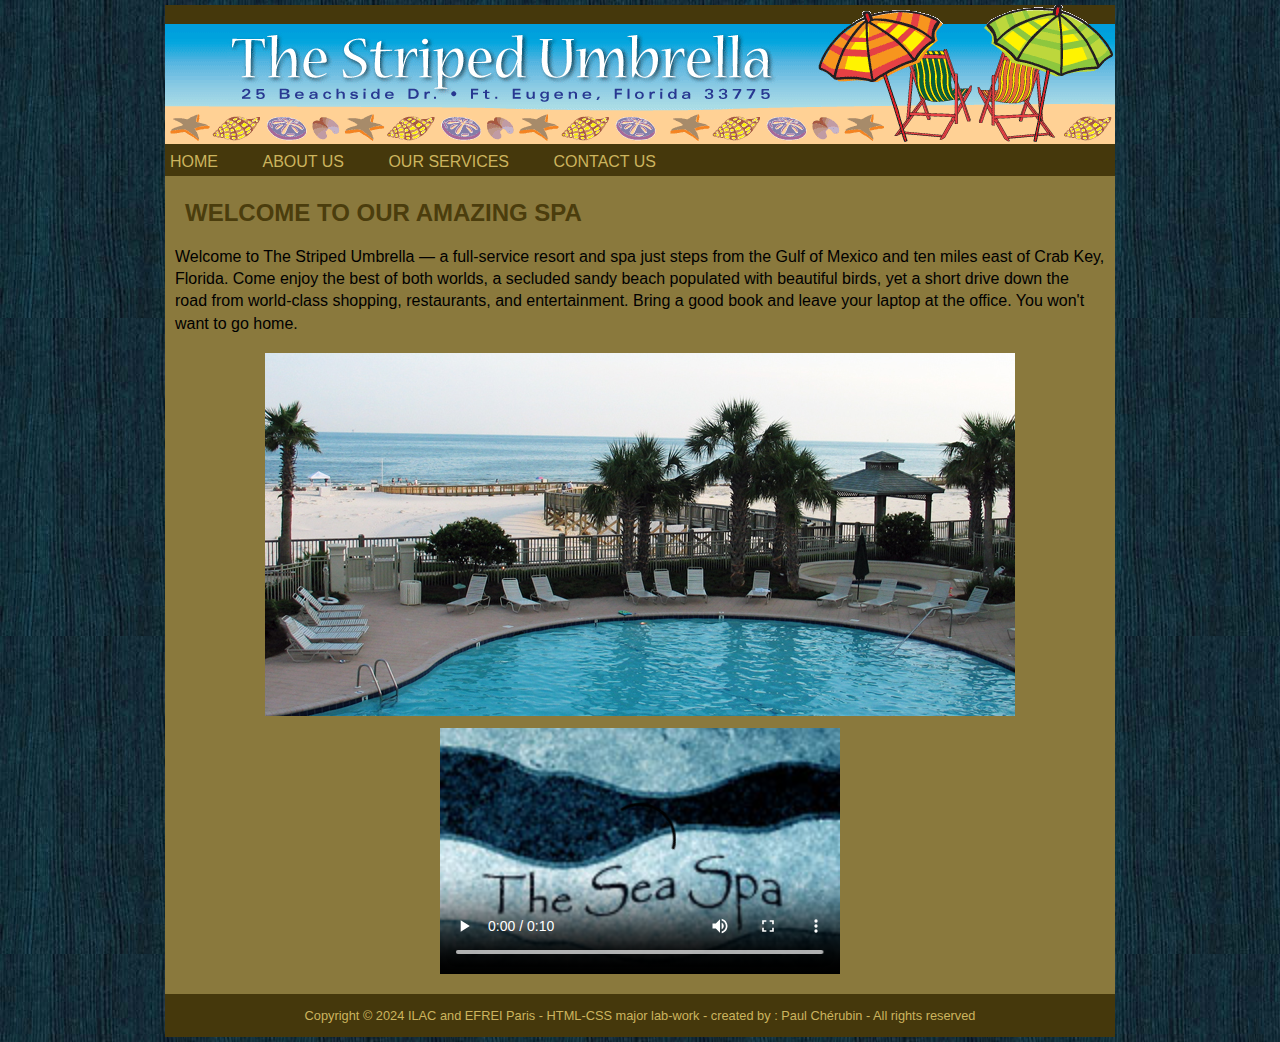
<file: css-lab-work/index.html>
<!DOCTYPE html>
<html lang="en">
<head>
    <meta charset="UTF-8">
    <meta name="viewport" content="width=device-width, initial-scale=1.0">
    <link rel="stylesheet" href="css/style.css">
    <title>Home</title>
</head>
<body>
    <div class="container">
        <header>
            <nav id="main-nav">
                <img src="assets/images/su_banner.gif" alt="The Striped Umbrella">
                <nav>
                    <ul>
                        <li><a href="index.html">Home</a></li>
                        <li><a href="about.html">About US</a></li>
                        <li><a href="service.html">Our Services</a></li>
                        <li><a href="contact.html">Contact Us</a></li>
                    </ul>
                </nav>
            </nav>
        </header>
        <main class="content">
            <h2>Welcome To Our Amazing Spa</h2>
            <p>
                Welcome to The Striped Umbrella — a full-service resort and spa just steps from the Gulf of Mexico and ten miles east
                of Crab Key, Florida. Come enjoy the best of both worlds, a secluded sandy beach populated with beautiful birds, yet a
                short drive down the road from world-class shopping, restaurants, and entertainment. Bring a good book and leave your
                laptop at the office. You won't want to go home.
            </p>
            <img src="assets/images/pool.jpg" alt="Spa" class= "img-center">
            <video controls poster="assets/images/sea_spa_logo.jpg" style="width: 400px;">
                <source src="assets/media/w3schooldemo.mp4" type="video/mp4">
                <source src="assets/media/w3schooldemo.avi" type="video/avi">
                <source src="assets/media/w3schooldemo.mkv" type="video/mkv">
                Your browser does not support the video tag.
            </video>
        </main>
        <footer>
            <p>Copyright &copy; 2024 ILAC and EFREI Paris - HTML-CSS major lab-work - created by : Paul Chérubin - All rights reserved</p>
        </footer>
    </div>
</body>
</html>
</file>
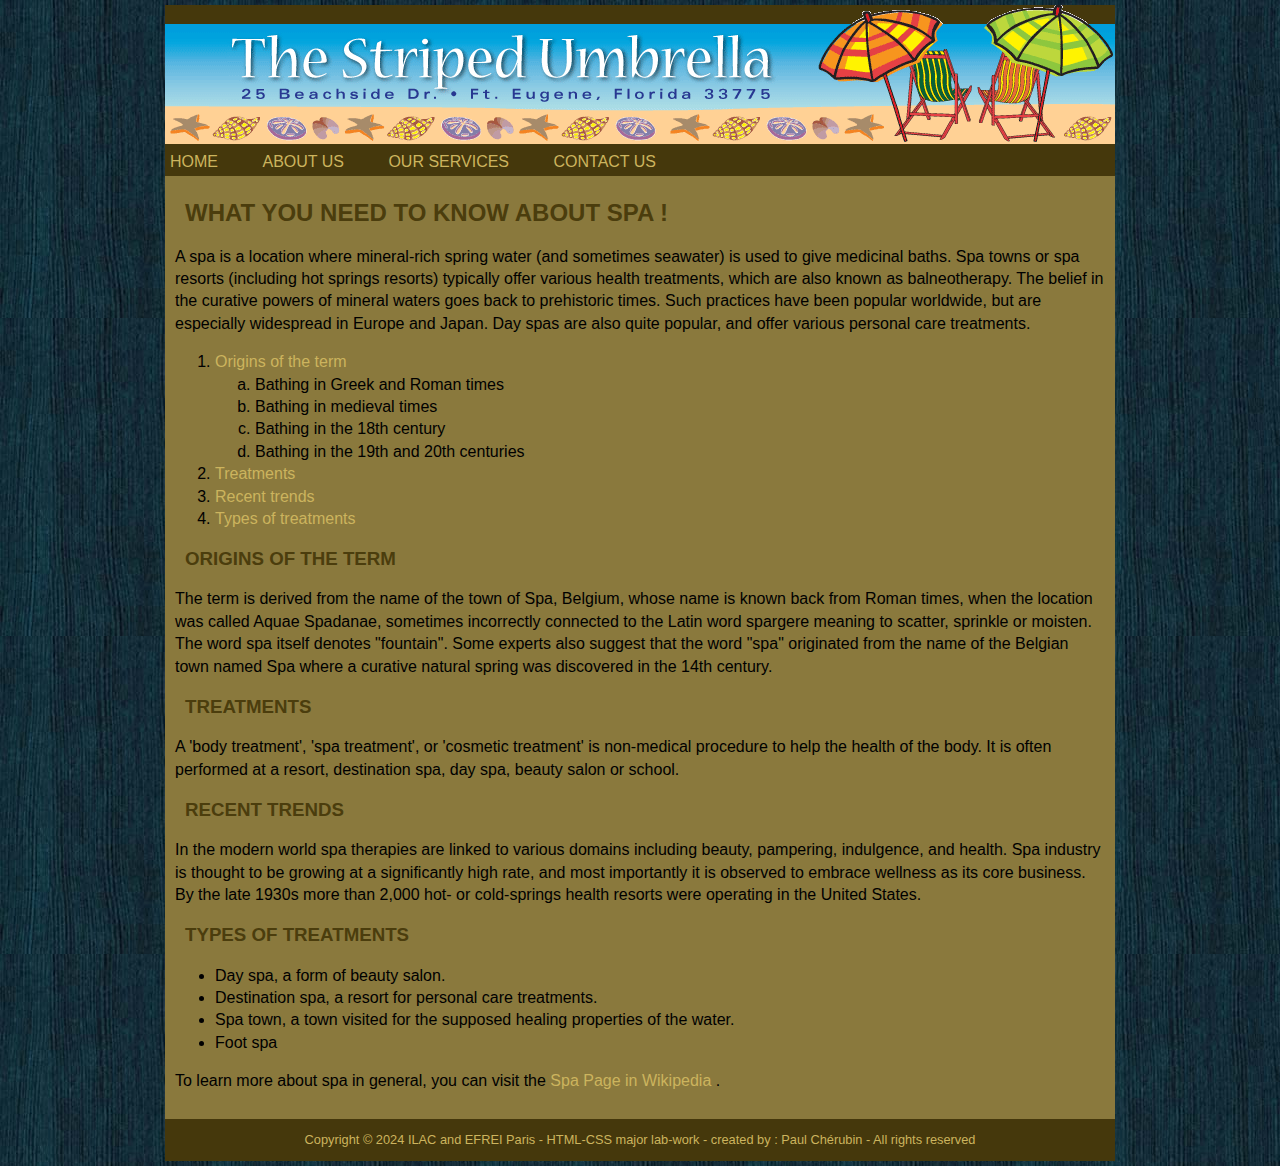
<file: css-lab-work/about.html>
<!DOCTYPE html>
<html lang="en">
<head>
    <meta charset="UTF-8">
    <meta name="viewport" content="width=device-width, initial-scale=1.0">
    <link rel="stylesheet" href="css/style.css">
    <title>About Us</title>
</head>
<body>
    <div class="container">
        <header>
            <nav id="main-nav">
                <img src="assets/images/su_banner.gif" alt="The Striped Umbrella">
                <nav>
                    <ul>
                        <li><a href="index.html">Home</a></li>
                        <li><a href="about.html">About US</a></li>
                        <li><a href="service.html">Our Services</a></li>
                        <li><a href="contact.html">Contact Us</a></li>
                    </ul>
                </nav>
            </nav>
        </header>
        <main class="content">
            <h2>What you need to know about spa !</h2>
            <p>
                A spa is a location where mineral-rich spring water (and sometimes seawater) is used to give medicinal baths. Spa towns
                or spa resorts (including hot springs resorts) typically offer various health treatments, which are also known as
                balneotherapy. The belief in the curative powers of mineral waters goes back to prehistoric times. Such practices have
                been popular worldwide, but are especially widespread in Europe and Japan. Day spas are also quite popular, and offer
                various personal care treatments.
            </p>
            <ol>
                <li>
                    <a href="#Origins">Origins of the term</a>
                    <ol type="a">
                        <li>Bathing in Greek and Roman times</li>
                        <li>Bathing in medieval times</li>
                        <li>Bathing in the 18th century</li>
                        <li>Bathing in the 19th and 20th centuries</li>
                    </ol>
                </li>
                <li><a href="#Treatments">Treatments</a></li>
                <li><a href="#Recent">Recent trends</a></li>
                <li><a href="#Types">Types of treatments</a></li>
            </ol>
            <h3 id="Origins">Origins of the term</h3>
            <p>
                The term is derived from the name of the town of Spa, Belgium, whose name is known back from Roman times, when
                the location was called Aquae Spadanae, sometimes incorrectly connected to the Latin word spargere meaning to
                scatter, sprinkle or moisten. The word spa itself denotes "fountain". Some experts also suggest that the word "spa"
                originated from the name of the Belgian town named Spa where a curative natural spring was discovered in the 14th
                century.
            </p>
            <h3 id="Treatments">Treatments</h3>
            <p>
                A 'body treatment', 'spa treatment', or 'cosmetic treatment' is non-medical procedure to help the health of the body. It
                is often performed at a resort, destination spa, day spa, beauty salon or school.
            </p>
            <h3 id="Recent">Recent trends</h3>
            <p>
                In the modern world spa therapies are linked to various domains including beauty, pampering, indulgence, and health.
                Spa industry is thought to be growing at a significantly high rate, and most importantly it is observed to embrace
                wellness as its core business. By the late 1930s more than 2,000 hot- or cold-springs health resorts were operating in the
                United States.
            </p>
            <h3 id="Types">Types of treatments</h3>
            <ul>
                <li>Day spa, a form of beauty salon.</li>
                <li>Destination spa, a resort for personal care treatments.</li>
                <li>Spa town, a town visited for the supposed healing properties of the water.</li>
                <li>Foot spa</li>
            </ul>
            <p>To learn more about spa in general, you can visit the <a href="https://en.wikipedia.org/wiki/Spa" target="_blank">Spa Page in Wikipedia</a> .</p>
        </main>
        <footer>
            <p>Copyright &copy; 2024 ILAC and EFREI Paris - HTML-CSS major lab-work - created by : Paul Chérubin - All rights reserved</p>
        </footer>
    </div>
</body>
</html>
</file>
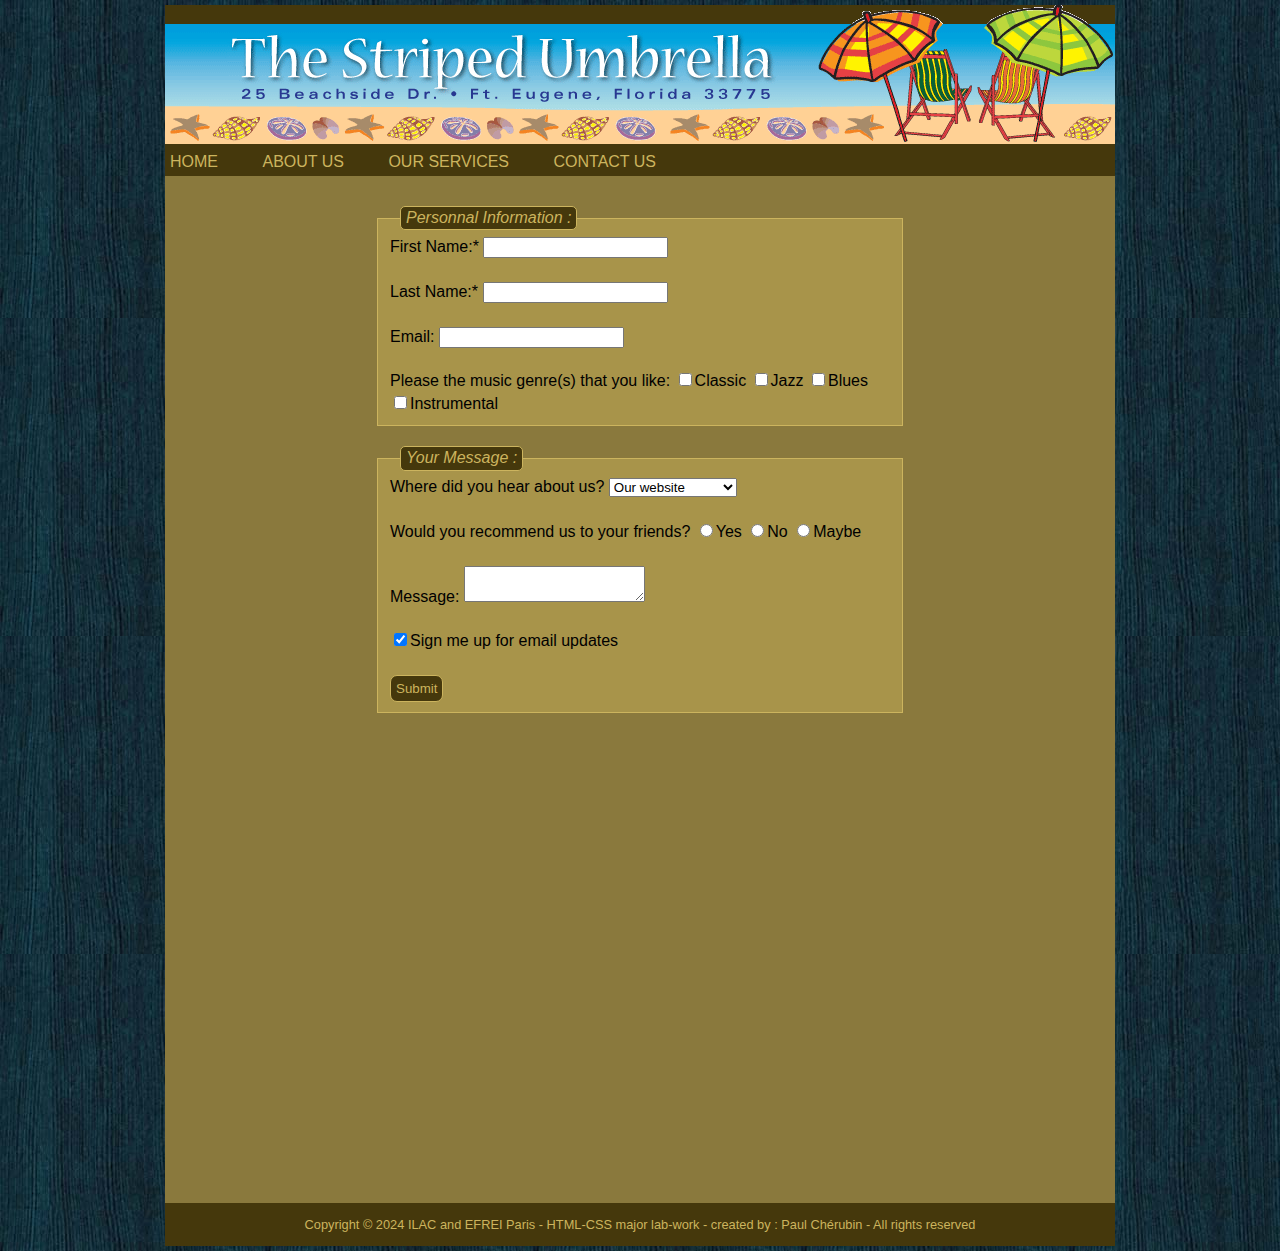
<file: css-lab-work/contact.html>
<!DOCTYPE html>
<html lang="en">
<head>
    <meta charset="UTF-8">
    <meta name="viewport" content="width=device-width, initial-scale=1.0">
    <link rel="stylesheet" href="css/style.css">
    <title>Contact Us</title>
</head>
<body>
    <div class="container">
        <header>
            <nav id="main-nav">
                <img src="assets/images/su_banner.gif" alt="The Striped Umbrella">
                <nav>
                    <ul>
                        <li><a href="index.html">Home</a></li>
                        <li><a href="about.html">About US</a></li>
                        <li><a href="service.html">Our Services</a></li>
                        <li><a href="contact.html">Contact Us</a></li>
                    </ul>
                </nav>
            </nav>
        </header>
        <main class="content">
            <form>
                <fieldset>
                    <legend>Personnal Information :</legend>
                    <label for="name">First Name:*</label>
                    <input type="text" id="name" name="name" required maxlength="25">
                    <br><br>
                    <label for="lastname">Last Name:*</label>
                    <input type="text" id="lastname" name="lastname" required maxlength="25">
                    <br><br>
                    <label for="email">Email:</label>
                    <input type="email" id="email" name="email" maxlength="35">
                    <br><br>
                    <label>Please the music genre(s) that you like:</label>
                    <label for="classic">
                        <input type="checkbox" id="classic" name="classic">Classic
                    </label>
                    <label for="jazz">
                        <input type="checkbox" id="jazz" name="jazz">Jazz
                    </label>
                    <label for="blues">
                        <input type="checkbox" id="blues" name="blues">Blues
                    </label>
                    <label for="instrumental">
                        <input type="checkbox" id="instrumental" name="instrumental">Instrumental
                    </label>
                </fieldset>
                <fieldset>
                    <legend>Your Message :</legend>
                    <label for="where">Where did you hear about us?</label>
                    <select id="where" name="where">
                        <option value="website">Our website</option>
                        <option value="friend">Friends</option>
                        <option value="advertisement">TV Advertisement</option>
                        <option value="other">Other</option>
                    </select>
                    <br><br>
                    <label>Would you recommend us to your friends?</label>
                        <input type="radio" name="recommendation" value="yes">Yes
                        <input type="radio" name="recommendation" value="no">No
                        <input type="radio" name="recommendation" value="maybe">Maybe
                    <br><br>
                    <label for="message">Message:</label>
                    <textarea id="message" name="message"></textarea>
                    <br><br>
                    <label for="updates">
                        <input type="checkbox" id="updates" name="updates" checked>Sign me up for email updates
                    </label>
                    <br><br>
                    <button type="submit">Submit</button>
                </fieldset>
            </form>
            <iframe src="https://www.google.com/maps/embed?pb=!1m18!1m12!1m3!1d2885.8659961202934!2d-79.3897605!3d43.6717567!2m3!1f0!2f0!3f0!3m2!1i1024!2i768!4f13.1!3m3!1m2!1s0x882b2e0b64e1140d%3A0xd11156503e310196!2sSpa%20at%20Four%20Seasons%20Toronto!5e0!3m2!1sfr!2sca!4v1727057265915!5m2!1sfr!2sca" width="600" height="450" style="border:0;" allowfullscreen="" loading="lazy" referrerpolicy="no-referrer-when-downgrade"></iframe>
        </main>
        <footer>
            <p>Copyright &copy; 2024 ILAC and EFREI Paris - HTML-CSS major lab-work - created by : Paul Chérubin - All rights reserved</p>
        </footer>
    </div>
</body>
</html>
</file>
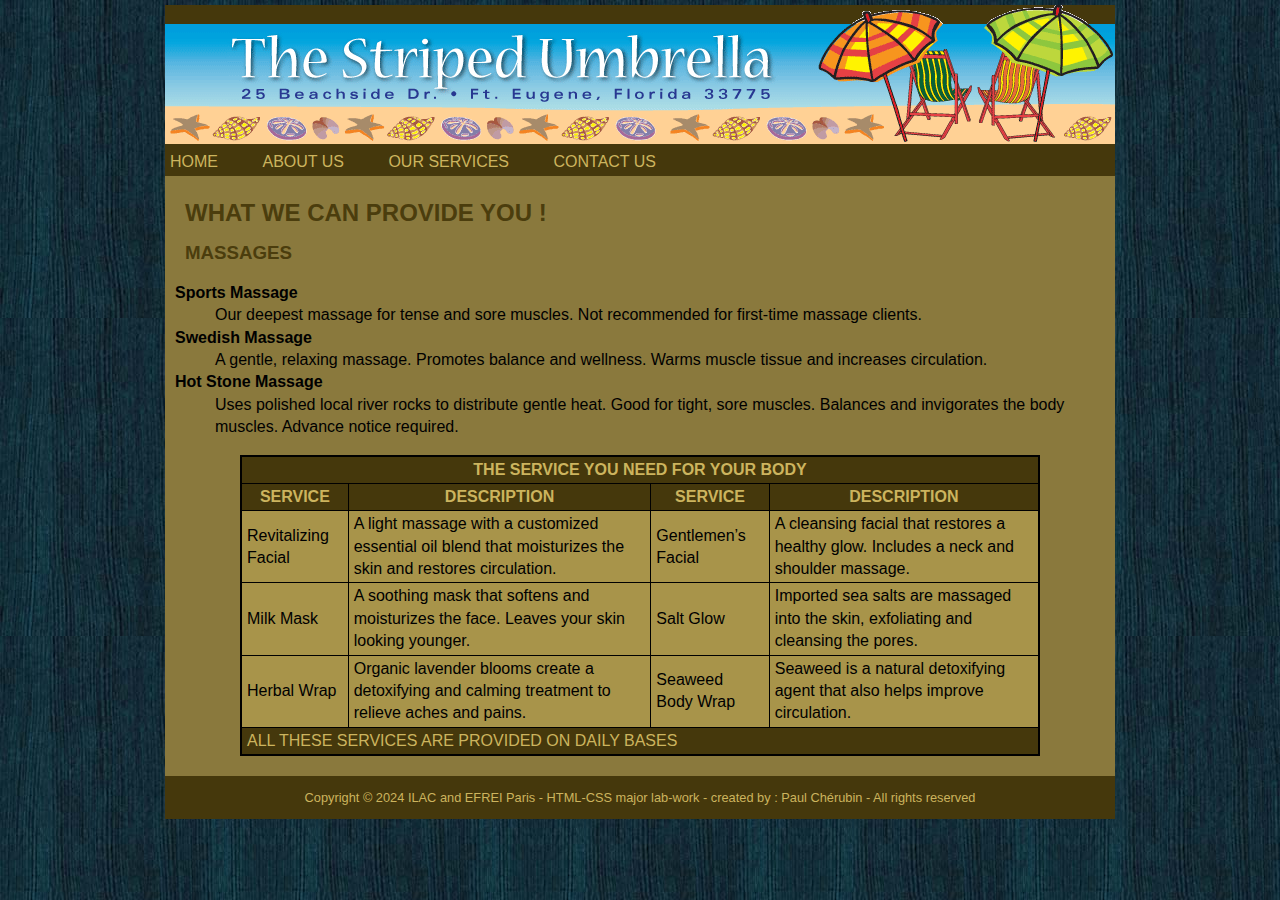
<file: css-lab-work/service.html>
<!DOCTYPE html>
<html lang="en">
<head>
    <meta charset="UTF-8">
    <meta name="viewport" content="width=device-width, initial-scale=1.0">
    <link rel="stylesheet" href="css/style.css">
    <title>Our Services</title>
    <style>
        table, th, td {
            border-collapse: collapse;
            border : 1px solid black;
        }
    </style>
</head>
<body>
    <div class="container">
        <header>
            <nav id="main-nav">
                <img src="assets/images/su_banner.gif" alt="The Striped Umbrella">
                <nav>
                    <ul>
                        <li><a href="index.html">Home</a></li>
                        <li><a href="about.html">About US</a></li>
                        <li><a href="service.html">Our Services</a></li>
                        <li><a href="contact.html">Contact Us</a></li>
                    </ul>
                </nav>
            </nav>
        </header>
        <main class="content">
            <h2>What we can provide you !</h2>
            <h3>Massages</h3>
            <dl>
                <dt>Sports Massage</dt>
                <dd>Our deepest massage for tense and sore muscles. Not recommended for first-time massage clients.</dd>
                <dt>Swedish Massage</dt>
                <dd>A gentle, relaxing massage. Promotes balance and wellness. Warms muscle tissue and increases circulation.</dd>
                <dt>Hot Stone Massage</dt>
                <dd>
                    Uses polished local river rocks to distribute gentle heat. Good for tight, sore muscles. Balances and invigorates
                    the body muscles. Advance notice required.
                </dd>
            </dl>
            <table>
                <thead>
                    <tr>
                        <th colspan="4">The service you need for your body</th>
                    </tr>
                    <tr>
                        <th>Service</th>
                        <th>Description</th>
                        <th>Service</th>
                        <th>Description</th>
                    </tr>
                </thead>
                <tbody>
                    <tr>
                        <td>Revitalizing Facial</td>
                        <td>
                            A light massage with a customized 
                            essential oil blend that moisturizes 
                            the skin and restores circulation.
                        </td>
                        <td>Gentlemen’s Facial </td>
                        <td>
                            A cleansing facial that 
                            restores a healthy glow. 
                            Includes a neck and 
                            shoulder massage.
                        </td>
                    </tr>
                    <tr>
                        <td>Milk Mask</td>
                        <td>
                            A soothing mask that softens and 
                            moisturizes the face. Leaves your 
                            skin looking younger.
                        </td>
                        <td>Salt Glow</td>
                        <td>
                            Imported sea salts are 
                            massaged into the skin, 
                            exfoliating and cleansing 
                            the pores.
                        </td>
                    </tr>
                    <tr>
                        <td>Herbal Wrap </td>
                        <td>
                            Organic lavender blooms create a 
                            detoxifying and calming treatment 
                            to relieve aches and pains.
                        </td>
                        <td>Seaweed Body Wrap</td>
                        <td>
                            Seaweed is a natural 
                            detoxifying agent that also 
                            helps improve circulation.
                        </td>
                    </tr>
                </tbody>
                <tfoot>
                    <tr>
                        <td colspan="4">All these services are provided on daily bases</td>
                    </tr>
                </tfoot>
            </table>
        </main>
        <footer>
            <p>Copyright &copy; 2024 ILAC and EFREI Paris - HTML-CSS major lab-work - created by : Paul Chérubin - All rights reserved</p>
        </footer>
    </div>
</body>
</html>
</file>
<file: css-lab-work/css/style.css>
/*Question 2*/
body{
    background-image: url("../assets/images/dark-wood2.jpg");
    font-family: sans-serif;
    margin: 0px;
    display: flex; /*Question 3.c*/
    justify-content: center;/*Question 3.c*/
}
/*Question 3*/
.container{
    width: 950px;
    margin-top: 5px;
    margin-bottom: 5px;
    background-color : #8A793D;;
}
/*Question 4*/
.content{
    line-height: 1.4;
    padding: 10px;
}
/*Question 5*/
header, nav, footer{
    background-color: #45380c;
    color: #ccb45e;
}
/*Question 6*/
nav ul{
    margin : 0px;
    padding: 5px;
}
/*Question 7*/
nav ul li{
    display: inline-block;
    margin-right: 40px;
    text-transform: uppercase;
}
/*Question 8 and 9*/
a:link, a:visited{
    text-decoration: none;
    color: #ccb45e;
}
a:hover{
    color: #fff;
}
a:active{
    color: #fff;
}
/*Question 10*/
h1, h2, h3{
    margin: 10px;
    text-transform: uppercase;
    color:#4b3d0d
}
/*Question 11*/
.img-center {
    display: block;
    margin: 5px auto;
    padding: 2px;
}
/*Question 12*/
video{
    display: block;
    margin: 10px auto;
}
/*Question 13*/
table{
    width: 800px;
    border-collapse: collapse;
    display: block;
    margin: 10px auto;
}
/*Question 14*/
td, th{
    border: 1px solid #ccb45e;
    padding: 2px 5px 2px 5px;
    background-color: #a8944a;
}
/*Question 15*/
table th, tfoot td{
    text-transform: uppercase;
    background-color: #45380c;    
    color: #ccb45e;
}
/*Question 16*/
dt{
    font-weight: bold;
}
/*Question 17*/
footer{
    font-size: 80%;
    text-align: center;
    padding: 1px 0px 1px 0px;
}
/*Question 18*/
iframe{
    margin: 10px auto;
    display: block;
}
/*Question 19*/
fieldset{
    width: 500px;
    margin: 20px auto;
    display: block;
    border: 1px solid #ccb45e;
    background-color: #a8944a;
}
/*Question 20*/
legend{
    font-style: italic;
    background-color: #45380c;    
    color: #ccb45e;
    margin: 0px 10px 0px 10px;
    padding: 0px 5px 0px 5px;
    border: 1px solid #ccb45e;
    border-radius: 5px;
}
/*Question 21*/
button[type="submit"]{
    padding: 5px;
    background-color: #45380c;    
    color: #ccb45e;
    border: 1px solid #ccb45e;
    border-radius: 7px;
    cursor: pointer;
}
/*Question 22*/
button[type="submit"]:hover{
    background-color: #ccb45e;    
    color: #45380c;
    cursor: pointer;
}
</file>
